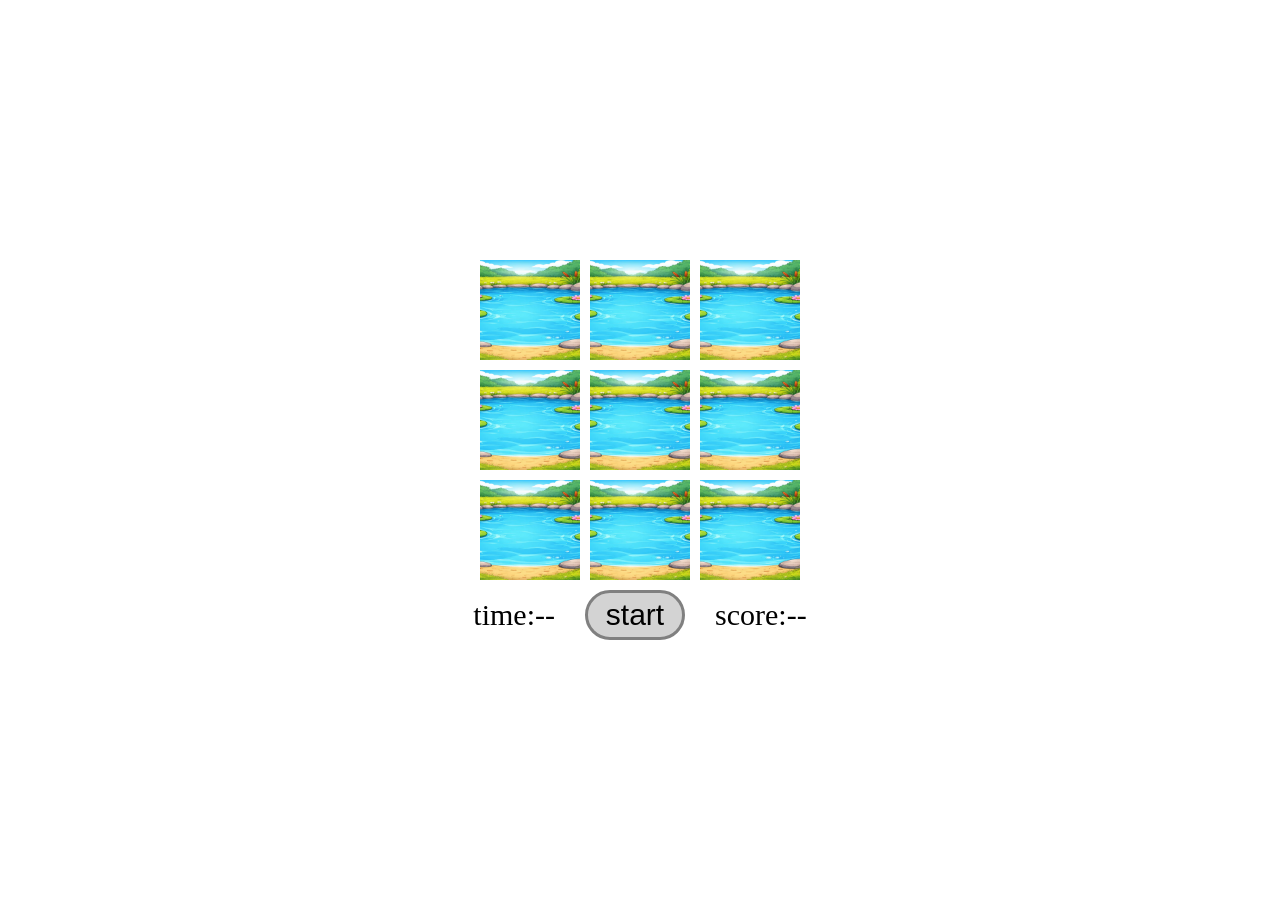
<file: catch-state/index.html>
<!doctype html>
<html lang="en">
  <head>
    <meta charset="UTF-8" />
    <meta name="viewport" content="width=device-width, initial-scale=1.0" />
    <title>Document</title>
    <link rel="stylesheet" href="./plugins/style.css" />
  </head>
  <body>
    <div class="imgs-box">
      <img src="./img/down.webp" />
      <img src="./img/down.webp" />
      <img src="./img/down.webp" />
      <img src="./img/down.webp" />
      <img src="./img/down.webp" />
      <img src="./img/down.webp" />
      <img src="./img/down.webp" />
      <img src="./img/down.webp" />
      <img src="./img/down.webp" />
    </div>
    <div class="info">
      <span>time:<span id="time">--</span></span>
      <button>start</button>
      <span>score:<span id="score">--</span></span>
    </div>
    <script src="./plugins/state.js"></script>
  </body>
</html>
<!--  -->
<!--  -->
</file>
<file: catch-state/plugins/style.css>
body {
    margin: 0;
    display: flex;
    flex-direction: column;
    justify-content: center;
    align-items: center;
    gap: 10px;
    text-align: center;
    height: 100vh;
}
/*  */
body .imgs-box {
    display: grid;
    grid-template-columns: repeat(3, 1fr);
    grid-template-rows: repeat(3, 1fr);
    gap: 10px;
}
/*  */
body .imgs-box img {
    width: 100px;
    height: 100px;
    transition: transform 0.05s ease;
    transform: scale(1);
    user-select: none;
    -webkit-user-drag: none;
    touch-action: manipulation;
    cursor: pointer;
}
/*  */
body .imgs-box img:active {
    transform: scale(0.95);
}
/*  */
body .info {
    display: flex;
    justify-content: center;
    align-items: center;
    gap: 30px;
    font-size: 30px;
}
/*  */
body .info button {
    width: 100px;
    height: 50px;
    font-size: 30px;
    border: 3px solid gray;
    background: lightgray;
    border-radius:  30px;
    transition: transform 0.10s ease;
    transform: translateY(0);
    cursor: pointer;
}
/*  */
body .info button:hover {
    transform: translateY(-1px);
}
/*  */
body .info button:active {
    transform: translateY(1px);
}
/* 






































 */
</file>
